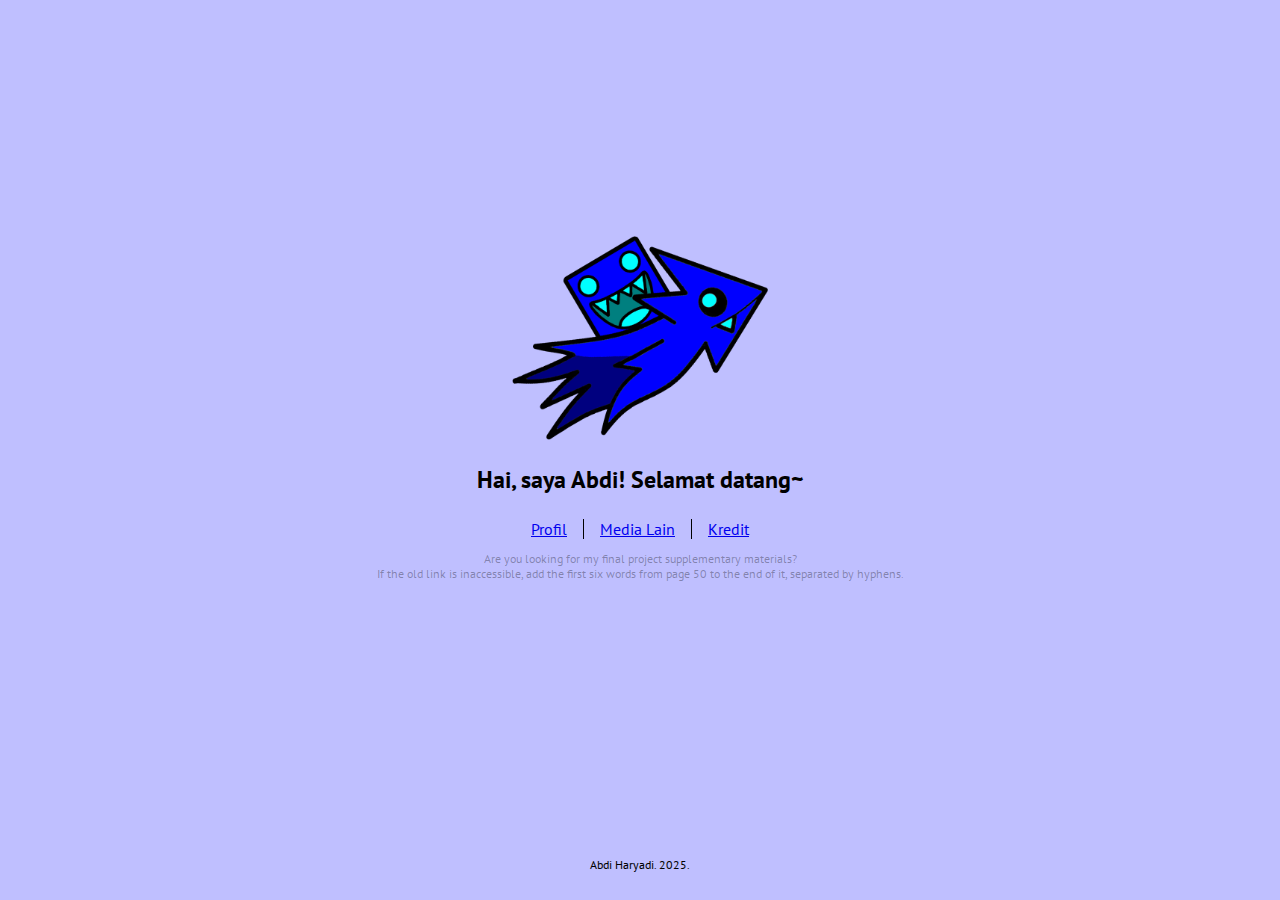
<file: index.html>
<!DOCTYPE html>
<html lang="id">
    <head>
        <meta charset="utf-8"/>
        <meta name="viewport" content="width=device-width, initial-scale=1.0">
        <title>Situs Abdi Haryadi</title>
        <link rel="stylesheet" href="/styles.css"/>
        <link rel="preconnect" href="https://fonts.googleapis.com">
        <link rel="preconnect" href="https://fonts.gstatic.com" crossorigin>
        <link href="https://fonts.googleapis.com/css2?family=PT+Sans:ital,wght@0,400;0,700;1,400;1,700&display=swap" rel="stylesheet">
        <link rel="shortcut icon" type="image/x-icon" href="/favicon.ico">
    </head>
    <body>
        <main class="blue-background center">
            <img src="/img/abdi-icon.png" title="Ikon Abdi Haryadi" alt="Sebuah kubus biru dan pesawat biru yang melambangkan ikon Abdi Haryadi" width="256px"/>
            <div class="greeting">
                <p>Hai, saya Abdi! Selamat datang~</p>
            </div>
            <nav>
                <a href="/profile.html">Profil</a>
                <a href="/other-media.html">Media Lain</a>
                <a href="/credits.html">Kredit</a>
            </nav>
            <div class="small-note" lang="en">
                <p>Are you looking for my final project supplementary materials?<br/>If the old link is inaccessible, add the first six words from page 50 to the end of it, separated by hyphens.</p>
            </div>
        </main>
        <footer class="blue-background">
            <p>Abdi Haryadi. 2025.</p>
        </footer>
    </body>
</html>
</file>
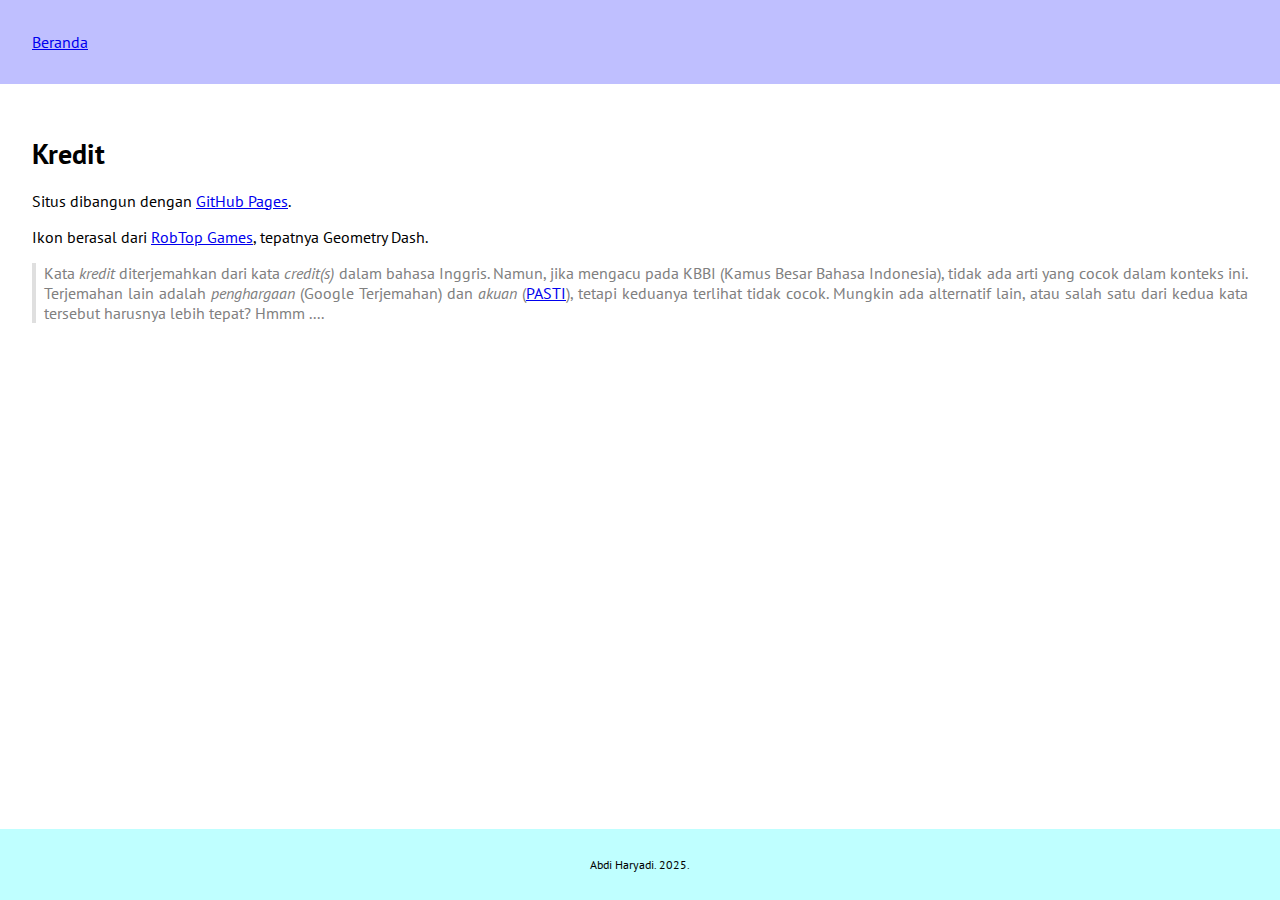
<file: credits.html>
<!DOCTYPE html>
<html lang="id">
    <head>
        <meta charset="utf-8"/>
        <meta name="viewport" content="width=device-width, initial-scale=1.0">
        <title>Kredit - Situs Abdi Haryadi</title>
        <link rel="stylesheet" href="/styles.css"/>
        <link rel="preconnect" href="https://fonts.googleapis.com">
        <link rel="preconnect" href="https://fonts.gstatic.com" crossorigin>
        <link href="https://fonts.googleapis.com/css2?family=PT+Sans:ital,wght@0,400;0,700;1,400;1,700&display=swap" rel="stylesheet">
        <link rel="shortcut icon" type="image/x-icon" href="/favicon.ico">
    </head>
    <body>
        <header class="blue-background">
            <nav>
                <a href="/">Beranda</a>
            </nav>
        </header>
        <main>
            <section>
                <h1>Kredit</h1>
                <p>Situs dibangun dengan <a href="https://pages.github.com/">GitHub Pages</a>.</p>
                <p>Ikon berasal dari <a href="http://www.robtopgames.com/">RobTop Games</a>, tepatnya Geometry Dash.</p>
                <p class="trivia">Kata <i>kredit</i> diterjemahkan dari kata <i lang="en">credit(s)</i> dalam bahasa Inggris. Namun, jika mengacu pada KBBI (Kamus Besar Bahasa Indonesia), tidak ada arti yang cocok dalam konteks ini. Terjemahan lain adalah <i>penghargaan</i> (Google Terjemahan) dan <i>akuan</i> (<a href="https://pasti.kemdikbud.go.id/">PASTI</a>), tetapi keduanya terlihat tidak cocok. Mungkin ada alternatif lain, atau salah satu dari kedua kata tersebut harusnya lebih tepat? Hmmm ....</p>
            </section>
        </main>
        <footer class="cyan-background">
            <p>Abdi Haryadi. 2025.</p>
        </footer>
    </body>
</html>
</file>
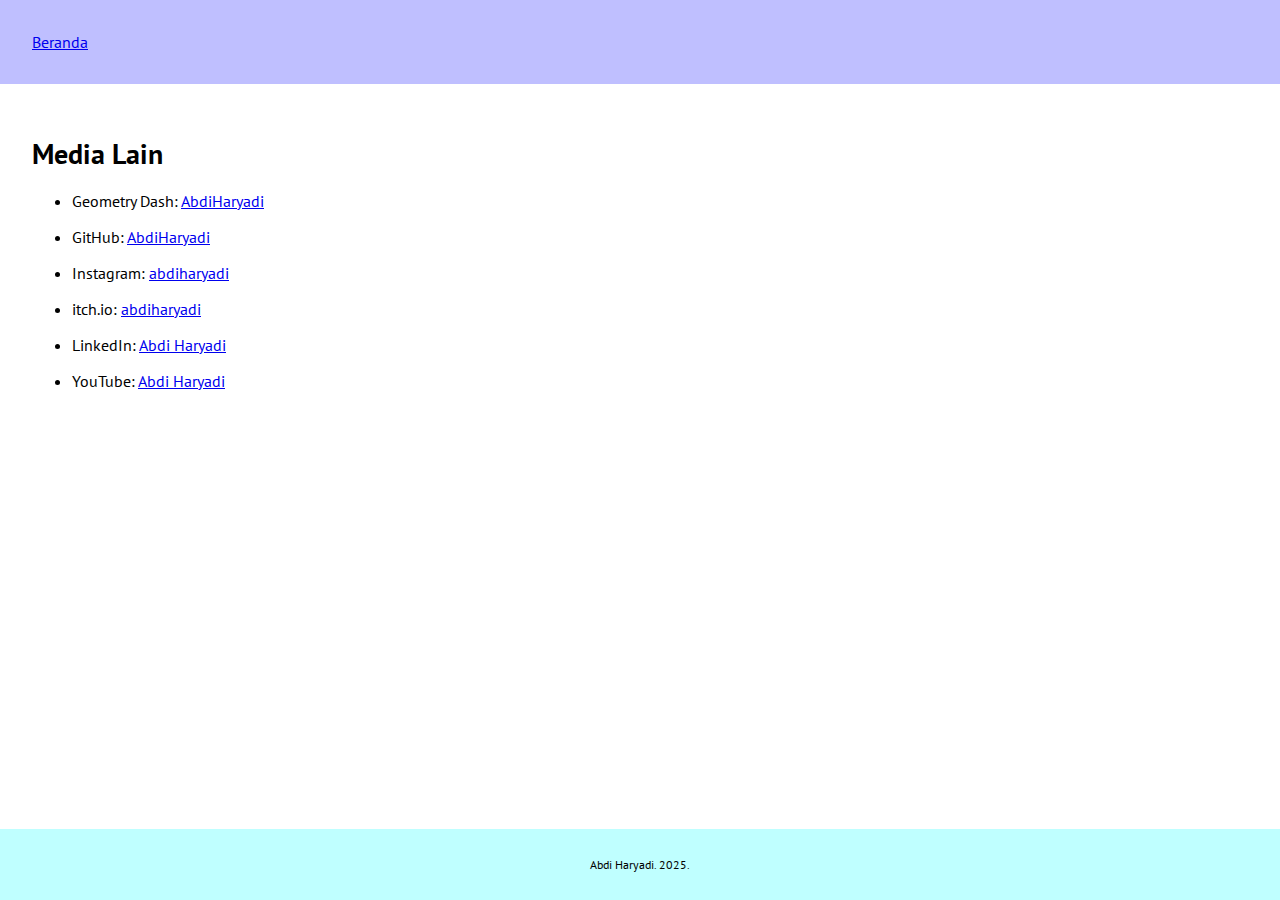
<file: other-media.html>
<!DOCTYPE html>
<html lang="id">
    <head>
        <meta charset="utf-8"/>
        <meta name="viewport" content="width=device-width, initial-scale=1.0">
        <title>Media Lain - Situs Abdi Haryadi</title>
        <link rel="stylesheet" href="/styles.css"/>
        <link rel="preconnect" href="https://fonts.googleapis.com">
        <link rel="preconnect" href="https://fonts.gstatic.com" crossorigin>
        <link href="https://fonts.googleapis.com/css2?family=PT+Sans:ital,wght@0,400;0,700;1,400;1,700&display=swap" rel="stylesheet">
        <link rel="shortcut icon" type="image/x-icon" href="/favicon.ico">
    </head>
    <body>
        <header class="blue-background">
            <nav>
                <a href="/">Beranda</a>
            </nav>
        </header>
        <main>
            <section>
                <h1>Media Lain</h1>
                <ul>
                    <li><p>Geometry Dash: <a href="https://gdbrowser.com/u/AbdiHaryadi">AbdiHaryadi</a></p></li>
                    <li><p>GitHub: <a href="https://github.com/AbdiHaryadi">AbdiHaryadi</a></p></li>
                    <li><p>Instagram: <a href="https://www.instagram.com/abdiharyadi/">abdiharyadi</a></p></li>
                    <li><p>itch.io: <a href="https://abdiharyadi.itch.io/">abdiharyadi</a></p></li>
                    <li><p>LinkedIn: <a href="https://www.linkedin.com/in/abdi-haryadi-a592b21b3/">Abdi Haryadi</a></p></li>
                    <li><p>YouTube: <a href="https://www.youtube.com/channel/UC9COnKt2cSwmuYoh12o8Diw">Abdi Haryadi</a></p></li>
                </ul>
            </section>
        </main>
        <footer class="cyan-background">
            <p>Abdi Haryadi. 2025.</p>
        </footer>
    </body>
</html>
</file>
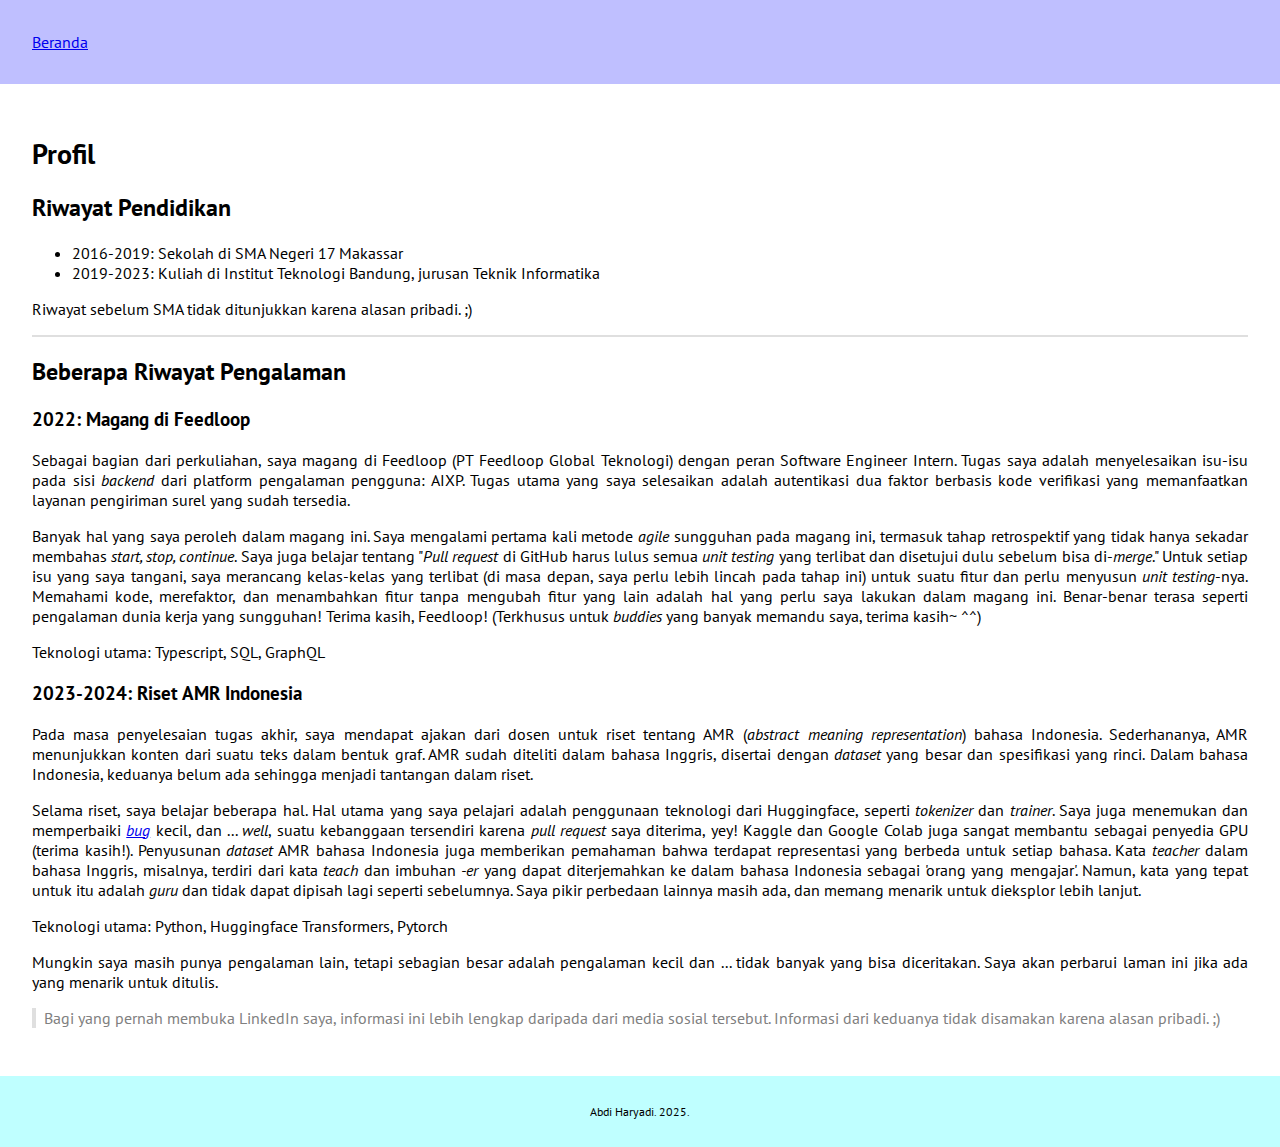
<file: profile.html>
<!DOCTYPE html>
<html lang="id">
    <head>
        <meta charset="utf-8"/>
        <meta name="viewport" content="width=device-width, initial-scale=1.0">
        <title>Profil - Situs Abdi Haryadi</title>
        <link rel="stylesheet" href="/styles.css"/>
        <link rel="preconnect" href="https://fonts.googleapis.com">
        <link rel="preconnect" href="https://fonts.gstatic.com" crossorigin>
        <link href="https://fonts.googleapis.com/css2?family=PT+Sans:ital,wght@0,400;0,700;1,400;1,700&display=swap" rel="stylesheet">
        <link rel="shortcut icon" type="image/x-icon" href="/favicon.ico">
    </head>
    <body>
        <header class="blue-background">
            <nav>
                <a href="/">Beranda</a>
            </nav>
        </header>
        <main>
            <section>
                <h1>Profil</h1>
                <section>
                    <h2>Riwayat Pendidikan</h2>
                    <ul>
                        <li>2016-2019: Sekolah di SMA Negeri 17 Makassar</li>
                        <li>2019-2023: Kuliah di Institut Teknologi Bandung, jurusan Teknik Informatika</li>
                    </ul>
                    <p>Riwayat sebelum SMA tidak ditunjukkan karena alasan pribadi. ;)</p>
                </section>
                <hr color="#dfdfdf"/>
                <section>
                    <h2>Beberapa Riwayat Pengalaman</h2>
                    <section>
                        <h3>2022: Magang di Feedloop</h3>
                        <p>
                            Sebagai bagian dari perkuliahan, saya magang di Feedloop (PT Feedloop Global Teknologi) dengan peran Software Engineer Intern. Tugas saya adalah menyelesaikan isu-isu pada sisi <i lang="en">backend</i> dari platform pengalaman pengguna: AIXP. Tugas utama yang saya selesaikan adalah autentikasi dua faktor berbasis kode verifikasi yang memanfaatkan layanan pengiriman surel yang sudah tersedia.
                        </p>
                        <p>
                            Banyak hal yang saya peroleh dalam magang ini. Saya mengalami pertama kali metode <i lang="en">agile</i> sungguhan pada magang ini, termasuk tahap retrospektif yang tidak hanya sekadar membahas <i lang="en">start, stop, continue</i>. Saya juga belajar tentang "<i lang="en">Pull request</i> di GitHub harus lulus semua <i lang="en">unit testing</i> yang terlibat dan disetujui dulu sebelum bisa di-<i lang="en">merge</i>." Untuk setiap isu yang saya tangani, saya merancang kelas-kelas yang terlibat (di masa depan, saya perlu lebih lincah pada tahap ini) untuk suatu fitur dan perlu menyusun <i lang="en">unit testing</i>-nya. Memahami kode, merefaktor, dan menambahkan fitur tanpa mengubah fitur yang lain adalah hal yang perlu saya lakukan dalam magang ini. Benar-benar terasa seperti pengalaman dunia kerja yang sungguhan! Terima kasih, Feedloop! (Terkhusus untuk <i lang="en">buddies</i> yang banyak memandu saya, terima kasih~ ^^)
                        </p>
                        <p>Teknologi utama: Typescript, SQL, GraphQL</p>
                    </section>
                    <section>
                        <h3>2023-2024: Riset AMR Indonesia</h3>
                        <p>
                            Pada masa penyelesaian tugas akhir, saya mendapat ajakan dari dosen untuk riset tentang AMR (<i lang="en">abstract meaning representation</i>) bahasa Indonesia. Sederhananya, AMR menunjukkan konten dari suatu teks dalam bentuk graf. AMR sudah diteliti dalam bahasa Inggris, disertai dengan <i lang="en">dataset</i> yang besar dan spesifikasi yang rinci. Dalam bahasa Indonesia, keduanya belum ada sehingga menjadi tantangan dalam riset.
                        </p>
                        <p>
                            Selama riset, saya belajar beberapa hal. Hal utama yang saya pelajari adalah penggunaan teknologi dari Huggingface, seperti <i lang="en">tokenizer</i> dan <i lang="en">trainer</i>. Saya juga menemukan dan memperbaiki <i lang="en"><a href="https://github.com/huggingface/transformers/issues/31835#issuecomment-2251878236">bug</a></i> kecil, dan ... <i lang="en">well</i>, suatu kebanggaan tersendiri karena <i>pull request</i> saya diterima, yey!  Kaggle dan Google Colab juga sangat membantu sebagai penyedia GPU (terima kasih!). Penyusunan <i lang="en">dataset</i> AMR bahasa Indonesia juga memberikan pemahaman bahwa terdapat representasi yang berbeda untuk setiap bahasa. Kata <i lang="en">teacher</i> dalam bahasa Inggris, misalnya, terdiri dari kata <i lang="en">teach</i> dan imbuhan <i lang="en">-er</i> yang dapat diterjemahkan ke dalam bahasa Indonesia sebagai 'orang yang mengajar'. Namun, kata yang tepat untuk itu adalah <i>guru</i> dan tidak dapat dipisah lagi seperti sebelumnya. Saya pikir perbedaan lainnya masih ada, dan memang menarik untuk dieksplor lebih lanjut.
                        </p>
                        <p>Teknologi utama: Python, Huggingface Transformers, Pytorch</p>
                    </section>
                    <p>
                        Mungkin saya masih punya pengalaman lain, tetapi sebagian besar adalah pengalaman kecil dan ... tidak banyak yang bisa diceritakan. Saya akan perbarui laman ini jika ada yang menarik untuk ditulis.
                    </p>
                </section>
                <p class="trivia">Bagi yang pernah membuka LinkedIn saya, informasi ini lebih lengkap daripada dari media sosial tersebut. Informasi dari keduanya tidak disamakan karena alasan pribadi. ;)</p>
            </section>
        </main>
        <footer class="cyan-background">
            <p>Abdi Haryadi. 2025.</p>
        </footer>
    </body>
</html>
</file>
<file: styles.css>
body {
    font-family: "PT Sans", sans-serif;
    margin: 0;
    display: flex;
    flex-direction: column;
    width: 100%;
    min-height: 100vh;
    justify-content: space-between;
}

header > nav {
    display: block;
    width: max-content;
    padding: 32px;
}

h1 {
    font-size: 28px;
}

.blue-background {
    background-color: #bfbfff;
}

.cyan-background {
    background-color: #bfffff;
}

span[lang="en"] {
    font-style: italic;
}

.greeting {
    text-align: center;
    font-size: 150%;
    font-weight: bold;
}

.center {
    align-items: center;
    justify-content: center;
}

main {
    display: flex;
    flex-direction: column;
    text-align: justify;
    flex-grow: 1;
    padding: 32px;
}

/* section > section + section {
    border-top: 2px solid #dfdfdf;
} */

.trivia {
    border-left: 4px solid #dfdfdf;
    padding-left: 8px;
    color: gray;
}

main > nav {
    display: flex;
    flex-direction: row;
}

main > nav > a {
    display: block;
    padding-left: 16px;
    padding-right: 16px;
}

main > nav > a + a {
    border-left: 1px solid black;
}

footer {
    padding: 16px;
    text-align: center;
    font-size: 75%;
}

.small-note {
    text-align: center;
    display: flex;
    flex-direction: column;
    font-size: 75%;
    color: rgba(0, 0, 0, 0.33);
}
</file>
